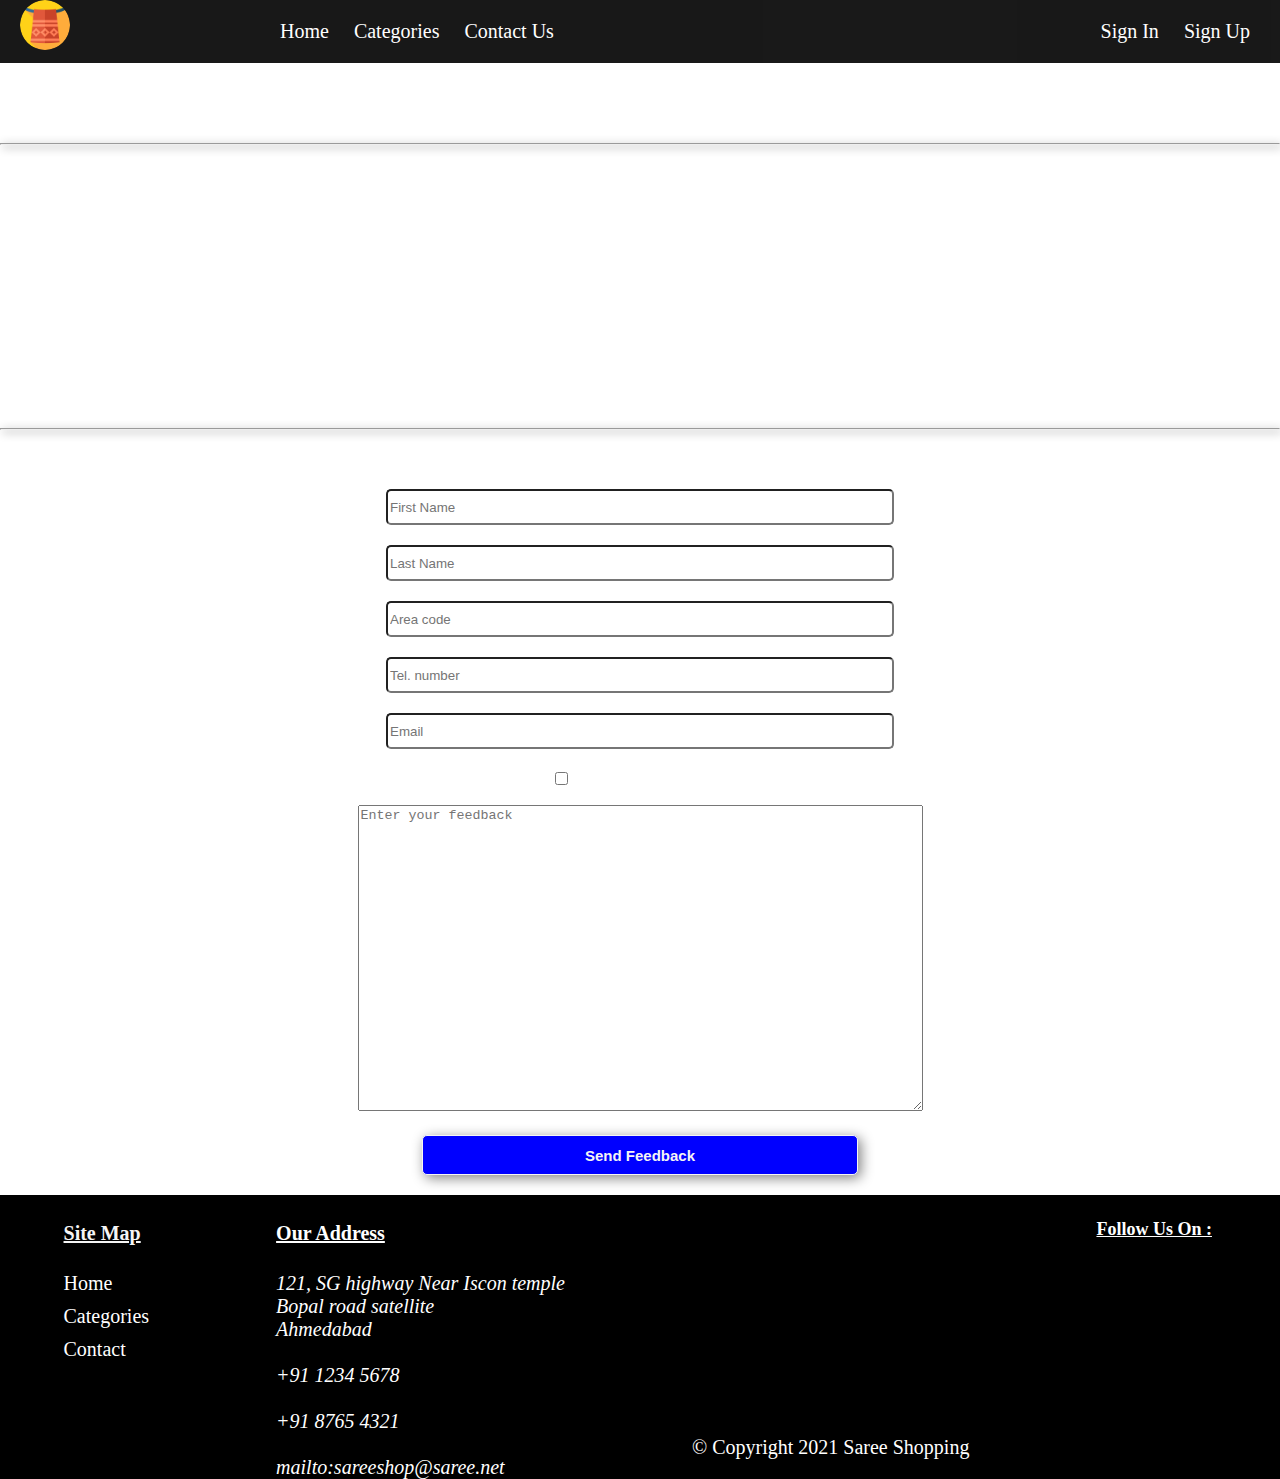
<file: contactus.html>
<!DOCTYPE html>
<html lang="en">

<head>
    <title>Contact Us</title>
    <link rel="icon" href="Images/logo.png">
    <link rel="stylesheet" href="mystyles/styles.css">
    <link rel="stylesheet" href="https://cdnjs.cloudflare.com/ajax/libs/font-awesome/5.15.3/css/all.min.css" integrity="sha512-iBBXm8fW90+nuLcSKlbmrPcLa0OT92xO1BIsZ+ywDWZCvqsWgccV3gFoRBv0z+8dLJgyAHIhR35VZc2oM/gI1w==" crossorigin="anonymous" referrerpolicy="no-referrer" />
    <style>
        body{
            background: url("https://wallpaperaccess.com/full/1489187.jpg"); 
        }
    </style>
    <script src="jQuery/jquery-3.6.0.js"></script>
</head>
<body>
    <nav class="navbar">
        <div class="leftNav">
            <!-- <ul class="nav"> -->
                <a href="index.html" style="margin-left: 20px;"><img src="Images/logo.png" style="border-radius: 50%;" width="50px" height="50px" alt=""></a>
            <!-- </ul> -->
        </div>
        <div class="middleNav">
            <ul class="nav">
                <li> <a href="index.html"> Home</a></li>
                <li><a href="index.html#categories">Categories </a></li>
                <li><a href="#">Contact Us</a></li>
            </ul>
        </div>
        <div class="rightNav">
            <ul class="nav">
                <li><a href="#"><i class="fa fa-bell"></i></a></li>
                <li><a href="#"><i class="fa fa-shopping-cart"></i></a></li>
                <li><a href="signin.html">Sign In</a></li>
                <li><a href="signup.html">Sign Up</a></li>
            </ul>
        </div>
    </nav>
    <main>
    <header class="jumbotron">
        
    </header>
    <main class="contact">
        <div>
            <center><h1>Contact Us</h1></center>
        </div>
        <hr style="box-shadow: 2px 2px 10px;">
        <div  class="contactLocation">
            <div>
                <h3>Location Information</h3>
            </div>
            <div>
                   <h5>Our Address</h5>
                    <address style="font-size: 100%">
		              121, SG highway Near Iscon temple<br>
		              Bopal road satellite <br>
		              Ahmedabad<br><br>
		              <i class="fa fa-phone"></i>: +91 1234 5678<br>
		              <i class="fa fa-fax"></i>: +91 8765 4321<br>
		              <i class="fa fa-envelope"></i>:
                        <a href="mailto:sareeshop@saree.net" style="color:white;">sareeshop@saree.net</a>
		           </address>
            </div>
            <div>
              <div class="" role="group" style="margin-top: 30px;">
                <a class="" style="color:white;" href="tel:+85212345678"><i class="fa fa-phone"></i> Call</a>&nbsp;
                <a class="" style="color:white;" href="mailto:sareeshop@saree.net"><i class="fa fa-envelope"></i> Email</a>
              </div>
            </div>
        </div>
        <hr style="box-shadow: 2px 2px 10px;">

        <div class="contactForm">
           <div>
              <h3>Send us your Feedback</h3>
           </div>
            <div>
              <form>
                    <input type="text" class="formBox" id="firstname" name="firstname" placeholder="First Name"><br>
                 
                    <input type="text" class="formBox" id="lastname" name="lastname" placeholder="Last Name"><br>
                    <input type="tel" class="formBox" id="areacode" name="areacode" placeholder="Area code"><br>
                    <input type="tel" class="formBox" id="telnum" name="telnum" placeholder="Tel. number"><br>
                    <input type="email" class="formBox" id="emailid" name="emailid" placeholder="Email"><br>
                  
                    <input type="checkbox" class="" style="margin-bottom: 20px;" name="approve" id="approve" value="">
                    <strong>May We Contact You?</strong><br>
                     
                    <textarea type="email" class="" id="feedback" name="feedback" placeholder="Enter your feedback" rows="20" cols="68"></textarea><br>
                    <button type="submit" class="contactBtn">
                        Send Feedback
                    </button>
              </form>
            </div>
       </div>
    </main>
    <footer class="footer">
        <div style="color: whitesmoke;">
            <h4 class="heading">Site Map</h4>
            <dl style="list-style-type: none;">
                <dt><a href="index.html">Home</a></dt>
                <dt><a href="index.html#categories">Categories</a></dt>
                <dt><a href="contactus.html">Contact</a></dt>
            </dl>
        </div>
        <div>
            <h4 class="heading">Our Address</h4>
            <address>
                121, SG highway Near Iscon temple<br>
                Bopal road satellite <br>
                Ahmedabad<br><br>
                <i class="fa fa-phone fa-lg"></i> +91 1234 5678<br><br>
                <i class="fa fa-fax fa-lg"></i> +91 8765 4321<br><br>
                <i class="fa fa-envelope fa-lg"></i>
                <a style="color: white;" href="mailto:sareeshop@saree.net">mailto:sareeshop@saree.net</a>
            </address>
        </div>
        <div class="" style="margin:auto 0px 0px;">
            <p>© Copyright 2021 Saree Shopping</p>
        </div>
        <div class="social" style= "font-size: 30px;">
            <h4 class="heading" style="font-size: large;">Follow Us On :</h4>
            <a href="http://google.com/"><i class="fab fa-google"></i></a>
            <a href="http://www.facebook.com/profile.php?id="><i class="fab fa-facebook"></i></a>
            <a href="http://www.linkedin.com/in/"><i class="fab fa-linkedin"></i></a>
            <a href="http://twitter.com/"><i class="fab fa-twitter"></i></a>
            <a href="http://youtube.com/"><i class="fab fa-youtube"></i></a>
            <a href="mailto:"><i class="fa fa-envelope"></i></a>
        </div>
    </footer>
</body>

</html>
</file>
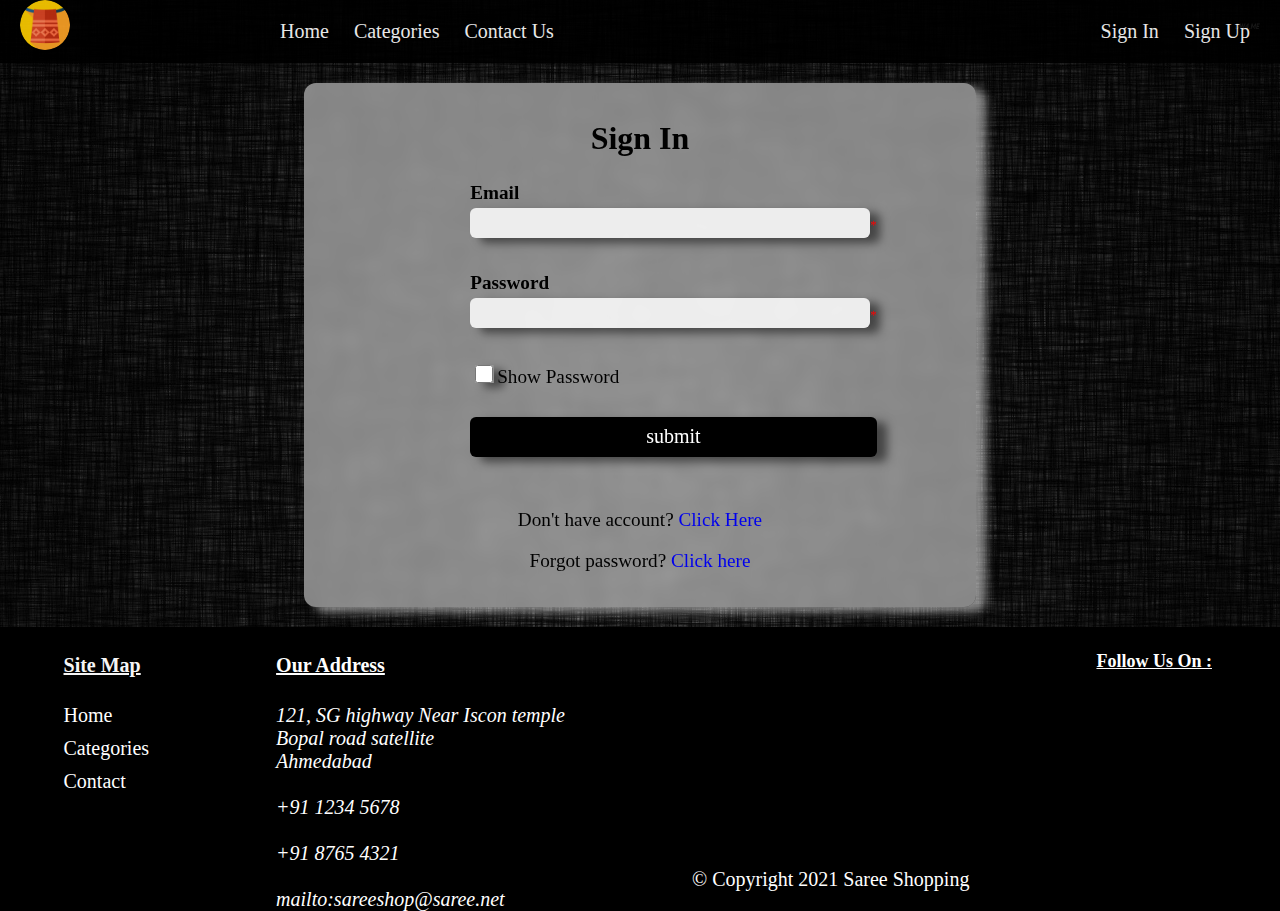
<file: signin.html>
<html>
    <head>
        <title>SignIn</title>
        <link rel="icon" href="Images/logo.png">
        <link rel="stylesheet" href="mystyles/formstyle.css">
        <link rel="stylesheet" href="https://cdnjs.cloudflare.com/ajax/libs/font-awesome/5.15.3/css/all.min.css" integrity="sha512-iBBXm8fW90+nuLcSKlbmrPcLa0OT92xO1BIsZ+ywDWZCvqsWgccV3gFoRBv0z+8dLJgyAHIhR35VZc2oM/gI1w==" crossorigin="anonymous" referrerpolicy="no-referrer" />
        <link rel="stylesheet" href="mystyles/styles.css">
    </head>
    <body>
        <nav class="navbar">
            <div class="leftNav">
                <a href="index.html" style="margin-left: 20px;"><img src="Images/logo.png" style="border-radius: 50%;" width="50px" height="50px" alt=""></a>
            </div>
            <div class="middleNav">
                <ul class="nav">
                    <li> <a href="index.html"> Home</a></li>
                    <li><a href="index.html#categories">Categories</a></li>
                    <li><a href="contactus.html">Contact Us</a></li>
                </ul>
            </div>
            <div class="rightNav">
                <ul class="nav">
                    <li><a href="#"><i class="fa fa-bell"></i></a></li>
                    <li><a href="#"><i class="fa fa-shopping-cart"></i></a></li>
                    <li><a href="signin.html">Sign In</a></li>
                    <li><a href="signup.html">Sign Up</a></li>
                </ul>
            </div>
        </nav>
        <div class="form">
        <form action="signin.html" id="regForm" novalidate>
            <caption><h1 id="signin">Sign In</h1></caption>
            <table>
                
                <tr>
                    <th><label for="email">Email</label></th>
                </tr>
                <tr>
                    <td><input type="email" name="email" id="email"><span id="emailError">*</span></td>
                </tr>
                
                    <th><label for="pw">Password</label></th>
                </tr>
                <tr>
                    <td><input type="password" name="password" id="pw"><span id="pwError">*</span></td>
                </tr>
                <tr>
                    <td><input type="checkbox" name="showPassword" id="showPw" style="width: 20px;"><label for="showPw">Show Password</label></td>
                </tr>
                <tr>
                    <td colspan="2" style="text-align: center;"><input type="submit" name="submit" id="submit" value="submit"></td>
                </tr>
            </table>
        </form>
        <div class="extra">
            <p>Don't have account? <a href="signup.html">Click Here</a></p>
            <p>Forgot password? <a href="#">Click here</a></p>
        </div>
    </div>

    <footer class="footer">
        <div style="color: whitesmoke;">
            <h4 class="heading">Site Map</h4>
            <dl style="list-style-type: none;">
                <dt><a href="index.html">Home</a></dt>
                <dt><a href="index.html#categories">Categories</a></dt>
                <dt><a href="contactus.html">Contact</a></dt>
            </dl>
        </div>
        <div>
            <h4 class="heading">Our Address</h4>
            <address>
                121, SG highway Near Iscon temple<br>
                Bopal road satellite <br>
                Ahmedabad<br><br>
                <i class="fa fa-phone fa-lg"></i> +91 1234 5678<br><br>
                <i class="fa fa-fax fa-lg"></i> +91 8765 4321<br><br>
                <i class="fa fa-envelope fa-lg"></i>
                <a style="color: white;" href="mailto:sareeshop@saree.net">mailto:sareeshop@saree.net</a>
            </address>
        </div>
        <div class="" style="margin:auto 0px 0px;">
            <p>© Copyright 2021 Saree Shopping</p>
        </div>
        <div class="social" style= "font-size: 30px;">
            <h4 class="heading" style="font-size: large;">Follow Us On :</h4>
            <a href="http://google.com/"><i class="fab fa-google"></i></a>
            <a href="http://www.facebook.com/profile.php?id="><i class="fab fa-facebook"></i></a>
            <a href="http://www.linkedin.com/in/"><i class="fab fa-linkedin"></i></a>
            <a href="http://twitter.com/"><i class="fab fa-twitter"></i></a>
            <a href="http://youtube.com/"><i class="fab fa-youtube"></i></a>
            <a href="mailto:"><i class="fa fa-envelope"></i></a>
        </div>
    </footer>


        <script src="jQuery/jquery-3.6.0.js"></script>
        <script src="jQuery/sign.js"></script>

    </body>
</html>
</file>
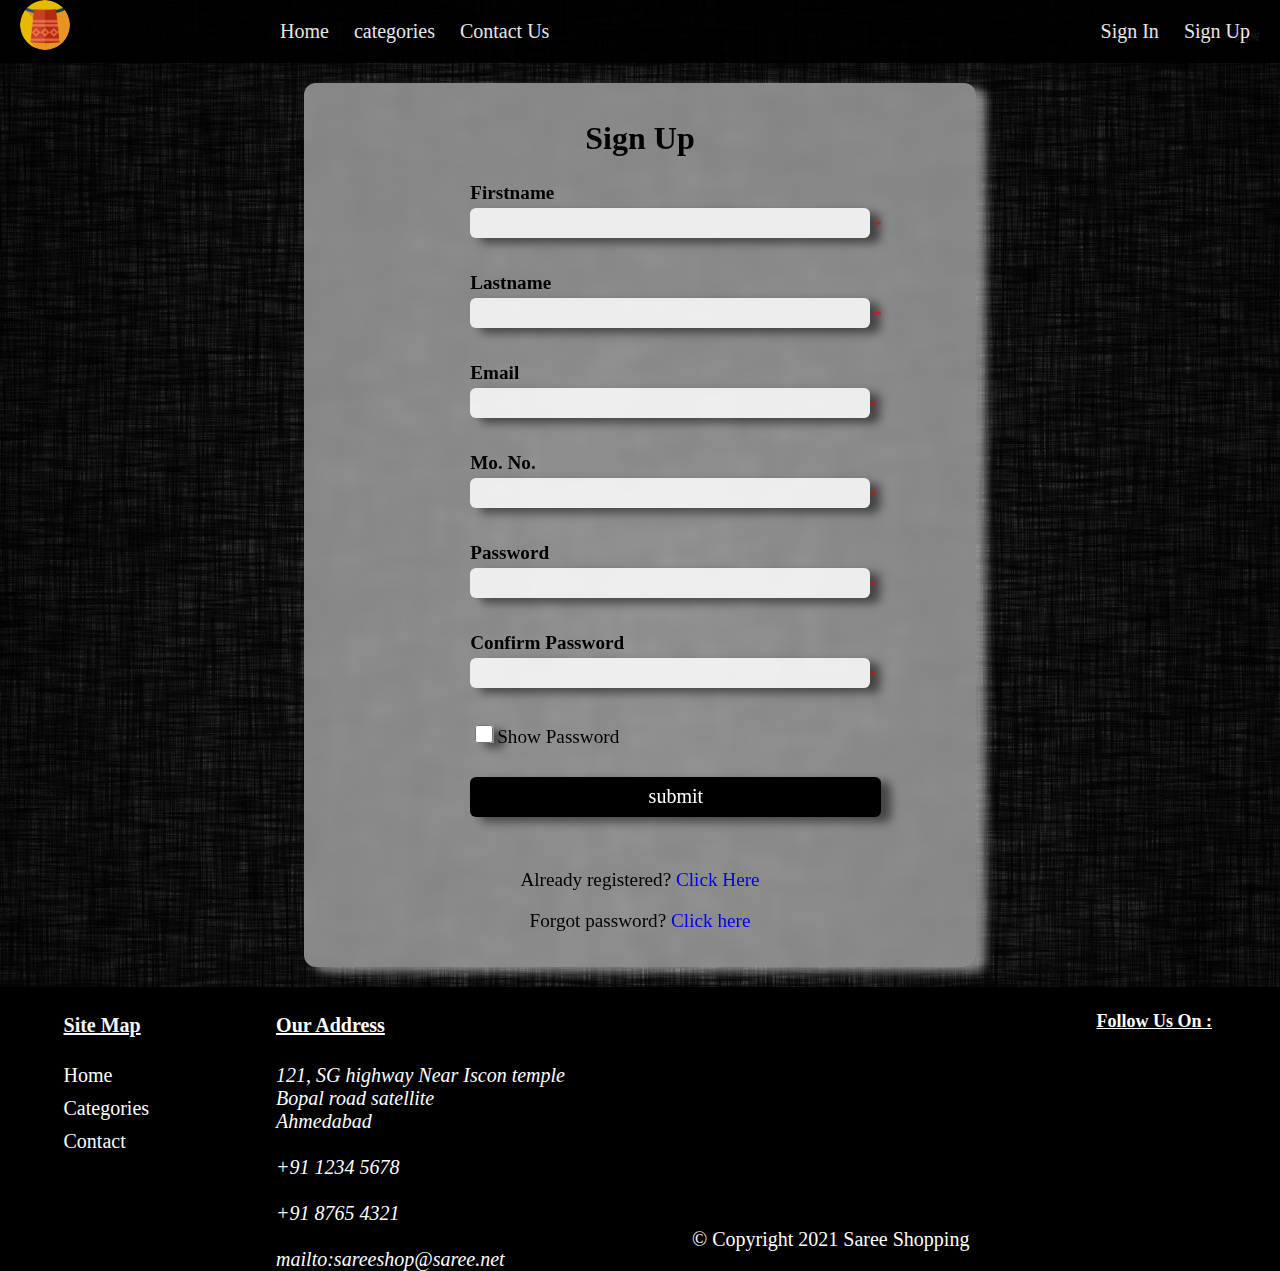
<file: signup.html>
<html>
    <head>
        <title>SignUp</title>       
        <link rel="icon" href="Images/logo.png">
        <link rel="stylesheet" href="mystyles/formstyle.css">
        <link rel="stylesheet" href="https://cdnjs.cloudflare.com/ajax/libs/font-awesome/5.15.3/css/all.min.css" integrity="sha512-iBBXm8fW90+nuLcSKlbmrPcLa0OT92xO1BIsZ+ywDWZCvqsWgccV3gFoRBv0z+8dLJgyAHIhR35VZc2oM/gI1w==" crossorigin="anonymous" referrerpolicy="no-referrer" />
        <link rel="stylesheet" href="mystyles/styles.css">
    </head>
    <body>
        <nav class="navbar">
            <div class="leftNav">
                    <a href="index.html" style="margin-left: 20px;"><img src="Images/logo.png" style="border-radius: 50%;" width="50px" height="50px" alt=""></a>
            </div>
            <div class="middleNav">
                <ul class="nav">
                    <li> <a href="index.html"> Home</a></li>
                    <li><a href="index.html#categories">categories</a></li>
                    <li><a href="contactus.html">Contact Us</a></li>
                </ul>
            </div>
            <div class="rightNav">
                <ul class="nav">
                    <li><a href="#"><i class="fa fa-bell"></i></a></li>
                    <li><a href="#"><i class="fa fa-shopping-cart"></i></a></li>
                    <li><a href="signin.html">Sign In</a></li>
                    <li><a href="signup.html">Sign Up</a></li>
                </ul>
            </div>
        </nav>
        <div class="form">
        <form action="signin.html" id="regForm" novalidate>
            <caption><h1 id="signup">Sign Up</h1></caption>
            <table>
                <tr>
                    <th><label for="fname">Firstname</label></th>
                </tr>
                <tr>
                    <td><input type="text" name="firstname" id="fname">
                    <span class="errorMargin" id="fnameError">*</span></td>
                </tr>
                <tr>
                    <th><label for="fname">Lastname</label></th>
                </tr>
                <tr>
                    <td><input type="text" name="lastname" id="lname">
                    <span class="errorMargin" id="lnameError">*</span></td>
                </tr>
                <tr>
                    <th><label for="email">Email</label></th>
                </tr>
                <tr>
                    <td><input type="email" name="email" id="email"><span id="emailError">*</span></td>
                </tr>
                <tr>
                    <th><label for="mno">Mo. No.</label></th>
                </tr>
                <tr>
                    <td><input type="text" name="mobileNo" id="mno" ><span id="mnoError">*</span><span id="mnoError1"></span></td>
                </tr>
                <tr>
                    <th><label for="pw">Password</label></th>
                </tr>
                <tr>
                    <td><input type="password" name="password" id="pw"><span id="pwError">*</span></td>
                </tr>
                <tr>
                    <th><label for="cpw">Confirm Password</label></th>
                </tr>
                <tr>
                    <td><input type="password" name="password" id="cpw"><span id="cpwError">*</span></td>
                </tr>
                <tr>
                    <td><input type="checkbox" name="showPassword" id="showPw" style="width: 20px;"><label for="showPw">Show Password</label></td>
                </tr>
                <tr>
                    <td colspan="2" style="text-align: center;"><input type="submit" name="submit" id="submit" value="submit"></td>
                </tr>
            </table>
        </form>
        <div class="extra">
            <p>Already registered? <a href="signin.html">Click Here</a></p>
            <p>Forgot password? <a href="#">Click here</a></p>
        </div>
    </div>

    <footer class="footer">
        
        <div style="color: whitesmoke;">
            <h4 class="heading">Site Map</h4>
            <dl style="list-style-type: none;">
                <dt><a href="index.html">Home</a></dt>
                <dt><a href="index.html#categories">Categories</a></dt>
                <dt><a href="contactus.html">Contact</a></dt>
            </dl>
        </div>
        <div>
            <h4 class="heading">Our Address</h4>
            <address>
                121, SG highway Near Iscon temple<br>
                Bopal road satellite <br>
                Ahmedabad<br><br>
                <i class="fa fa-phone fa-lg"></i> +91 1234 5678<br><br>
                <i class="fa fa-fax fa-lg"></i> +91 8765 4321<br><br>
                <i class="fa fa-envelope fa-lg"></i>
                <a style="color: white;" href="mailto:sareeshop@saree.net">mailto:sareeshop@saree.net</a>
            </address>
        </div>
        <div class="" style="margin:auto 0px 0px;">
            <p>© Copyright 2021 Saree Shopping</p>
        </div>
        <div class="social" style= "font-size: 30px;">
            <h4 class="heading" style="font-size: large;">Follow Us On :</h4>
            <a href="http://google.com/"><i class="fab fa-google"></i></a>
            <a href="http://www.facebook.com/profile.php?id="><i class="fab fa-facebook"></i></a>
            <a href="http://www.linkedin.com/in/"><i class="fab fa-linkedin"></i></a>
            <a href="http://twitter.com/"><i class="fab fa-twitter"></i></a>
            <a href="http://youtube.com/"><i class="fab fa-youtube"></i></a>
            <a href="mailto:"><i class="fa fa-envelope"></i></a>
        </div>
    </footer>
        <script src="jQuery/jquery-3.6.0.js"></script>
        <script src="jQuery/sign.js"></script>

    </body>
</html>
</file>
<file: mystyles/styles.css>
.navbar{
    opacity: 0.9;
    background-color: black;
    font-size: 20px;
    width: 100%;
    z-index: 2;
    margin-top: 0px ;
}
html {
    scroll-behavior: smooth;
}
body{
    margin: 0;
}
.heading{
    text-decoration: underline;
}
.navbar>div, .nav>li{
    display: inline-block;
}
a{
    text-decoration: none;
}
.leftNav{
    float: left;
}
.middleNav{
    margin-left: 150px;
}
.rightNav{
    float: right;
    margin-right: 30px;
}
.nav>li{
    margin-left: 20px;
    font-size: 20px;
}
li a{
    color: white;
}
li a:hover{
    color:cornflowerblue;
    
}

.container{
    /* margin: auto; */
    padding: 20px;
    align-items: center;
    object-fit: cover;
}
.container img{
    height: 650px;
    width: 100%;
    
}
.quote{
    
    height: 250px;
    padding-top: 80px;
    text-align: center;
}
.quote hr{
    width: 30%;
}
.fa-quote-left,.fa-quote-right{
    font-size: 30px;   
}
.product{
    display:inline-block;
    /* border: 1px solid black; */
    height: auto;
    /* padding: 20px; */
    margin-left: 20px;
    margin-top: 50px;
}
.lpro{
    /* display: inline; */
    float: left;
    position: relative;
    cursor: pointer;
}

.lpro:hover .font,.rpro-up-1:hover .font, .rpro-up-2:hover .font, .rpro-dwn:hover .font{
    background-color: #EBA83A;
    color: #171010;
}
.newCollection .font{
    /* position: absolute;
    left: 30px;
    top: 20px;
    width: 200px;
    height: 30px;
    text-align: center;
    font-size: 20px;
    font-weight: bolder;
    font-style: oblique;
    background-color: white;
    border-radius: 2px; */

    position: absolute;
    z-index: 1;
    top: 30px;
    left: 30px;
    transition: .5s;
    background-color: #fff;
    box-shadow: 1px 1px 3px hsl(0deg 0% 53% / 19%);
    padding: 8px 25px;
    padding-top: 8px;
    padding-right: 25px;
    padding-bottom: 8px;
    padding-left: 25px;
    object-fit: cover;
    border-radius: 10px;
    font-weight: bold;
    font-family:'Segoe UI', Tahoma, Geneva, Verdana, sans-serif;
}
/* .rpro-up-1:hover, .lpro:hover, .rpro-up-2:hover{
    background-color: lightcoral;
} */
.rpro{
    float: right;
    margin-left: 30px;
    position: relative;
}
.rpro-up{
    cursor: pointer;
    position: relative;
}
.rpro-up-1{
    float: left;
    margin-right: 30px;
    margin-bottom: 10px;
    position: relative;
}
.rpro-up-2{
    float: right;
    margin-bottom: 10px;
    position: relative;
}
.rpro-dwn{
    position: relative;
    cursor: pointer;
}
.bkimage{
    background-image: url("../Images/fixSaree.jpg");
    background-attachment: fixed;
    background-repeat: no-repeat;
    background-size: cover;
}
.fixBack{
    padding-bottom: 30px;
    text-align: center;
    color: whitesmoke;
}
.blocks{
    text-align: center;
    display: flex;
    justify-content: space-evenly;
    margin-bottom: 50px;
}
.innerBlocks{
    margin-right: 30px;
    height: 550px;
    width: 280px;
}
.buyBtn{
    width: 120px;
    height: 40px;
    background-color: grey;
    color:whitesmoke;
    border:1px solid;
    border-radius: 5px;
    cursor: pointer;
    float: left;
    font: 15px Arial, sans-serif;
    font-weight: bolder;
    box-shadow: 3px 3px 13px rgb(128, 128, 128);
}
.addBtn{
    width: 120px;
    height: 40px;
    background-color: #1A1A1B;
    color:whitesmoke;
    border:1px solid ;
    border-radius: 5px;
    cursor: pointer;
    float: right;
    font: 15px Arial, sans-serif;
    font-weight: bolder;
    box-shadow: 3px 3px 13px rgb(128, 128, 128);

}
.contactBtn{
    width: 34%;
    height: 40px;
    background-color: blue;
    color:whitesmoke;
    border:1px solid ;
    border-radius: 5px;
    cursor: pointer;
    font: 15px Arial, sans-serif;
    font-weight: bolder;
    box-shadow: 3px 3px 13px rgb(128, 128, 128);
    margin-top: 20px;
}
.blockImage{
    height: 400px;
    width: 280px;
    object-fit: cover;
    border-radius: 10px;
}
.newCollection{
    overflow: hidden;
}
.newCollection .new{
    transition: 0.5s all ease-in-out;
    object-fit: cover;
}
.newCollection:hover .new{
    transform: scale(1.2);
}
.price{
    float: left;
    font-weight: bold;
    margin-right: 20px;
}
.line{
    font-weight: lighter;
    text-decoration: line-through;
}
.star-rating{
    font-style: normal;
    color: orange;
    float: right;
}
.price-rate{
    margin-bottom: 50px;
}
.between{
    text-align: center;
    box-shadow: 2px 2px 10px;
    margin-bottom: 100px;
}
.contactForm{
    text-align: center;
}
.formBox{
    width: 500px;
    height: 30px;
    margin: 0px auto 20px auto;
    border-radius: 5px;
}
.contact{
    /* background-color: #423F3E; */
    color: white;
}
.contactLocation{
    text-align: center;
}

.footer{
    display: flex;
    justify-content: space-around;
    background-color: black;
    color: white;
    margin: 20px 0px 0px 0px;
    font-size: 20px;
}
.social a{
    color: white;
    margin: 0 10px;
}
.social a:hover{
    color:#C84B31;
}
dt{
    margin-bottom: 10px;
}
dt a{
    color: white;
}
.fa-facebook:hover{
    color: blue;
}
.fa-linkedin:hover, .fa-twitter:hover{
    color: cornflowerblue;
}
.fa-youtube:hover{
    color: red;
}
.topScroll i{
    left: 96%;
    position: fixed;
    font-size: 30px;
    color: white;
    top:90%;
    background-color: rgb(61, 40, 40);
    padding: 10px;
    border-radius: 50%;
    box-shadow: 5px 5px 15px;
}
</file>
<file: mystyles/formstyle.css>
span{
    color: red;
    font-size: small;
}
th,td{
    text-align: start;
    /* background-color: transparent; */
    font-size: larger;
}
#submit{
    background-color: black;
    color: white;
    width: 100%;
    height: 40px;
    cursor: pointer;
    font-size: 20px;
    transition: all 0.5s ease-in;
    font-family:'Times New Roman', Times, serif;
    
}
#submit:hover{
    font-size: 22px;
    background-color: #57837B;
}
table{
    /* margin-left: auto;
    margin-right: auto; */
    margin-left: 23%;
}
h2{
    text-align: center;
    margin-top: 30px;
}
input{
    width: 400px;
    height: 30px;
    border: none;
    outline: none;
    background-color: rgba(255,255,255,85%);
    box-shadow: 10px 5px 10px rgba(0,0,0,50%);
    font-size: large;
    border-radius: 6px;
    margin-bottom: 30px;
}
input[type=checkbox]
{
    width: 30px;
    height: 18px;
}
.password-label
{
    margin: 0 16px;         
}
.form{
    text-align: center;
    margin-right: auto;
    box-shadow: 10px 5px 10px rgba(255,255,255,50%);
    padding: 16px;
    margin: auto;
    margin-top: 20px;
    width: 50%;
    backdrop-filter: blur(6px);
    background-color: rgba(255, 255, 255, 0.5);
    border-radius: 12px;

}
.extra{
    font-size: larger;
    color: black;
}
body{
    
    background: url("../Images/background.jpg"); 
    background-size: 100% 100%;
    background-repeat: no-repeat;
}
</file>
